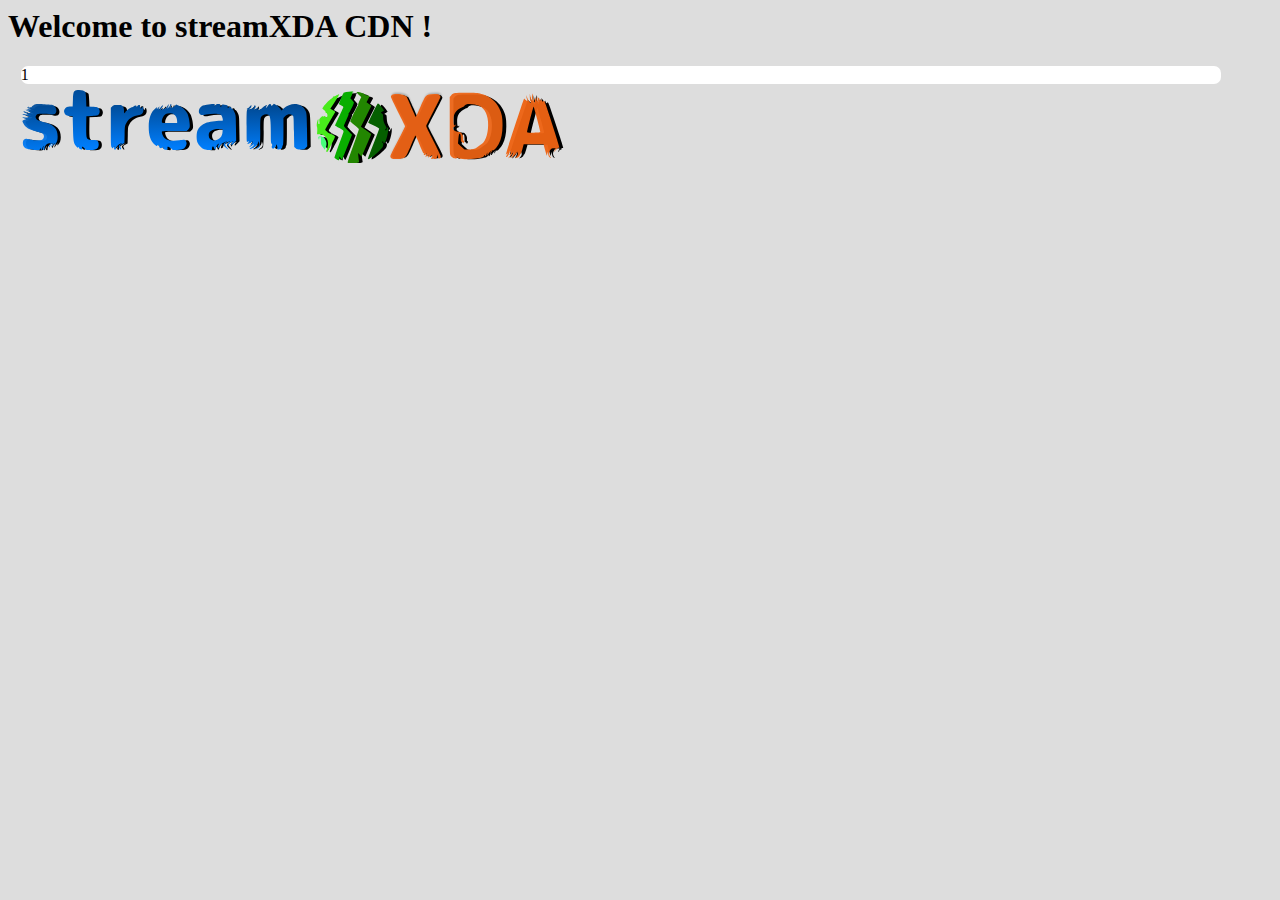
<file: index.html>
<html>

<head>
    <link rel="stylesheet" href="streamxda.css">
    <script src="streamxda.js" type="text/javascript"></script>
</head>

<body>
    <h1> Welcome to streamXDA CDN !</h1>
    <div id="main">1</div>
    <!-- <img src="assets/streamxda.png" /> -->
    <img src="assets/streamxda.svg" />
    <div id="comments"> </div>
</body>

</html>
</file>
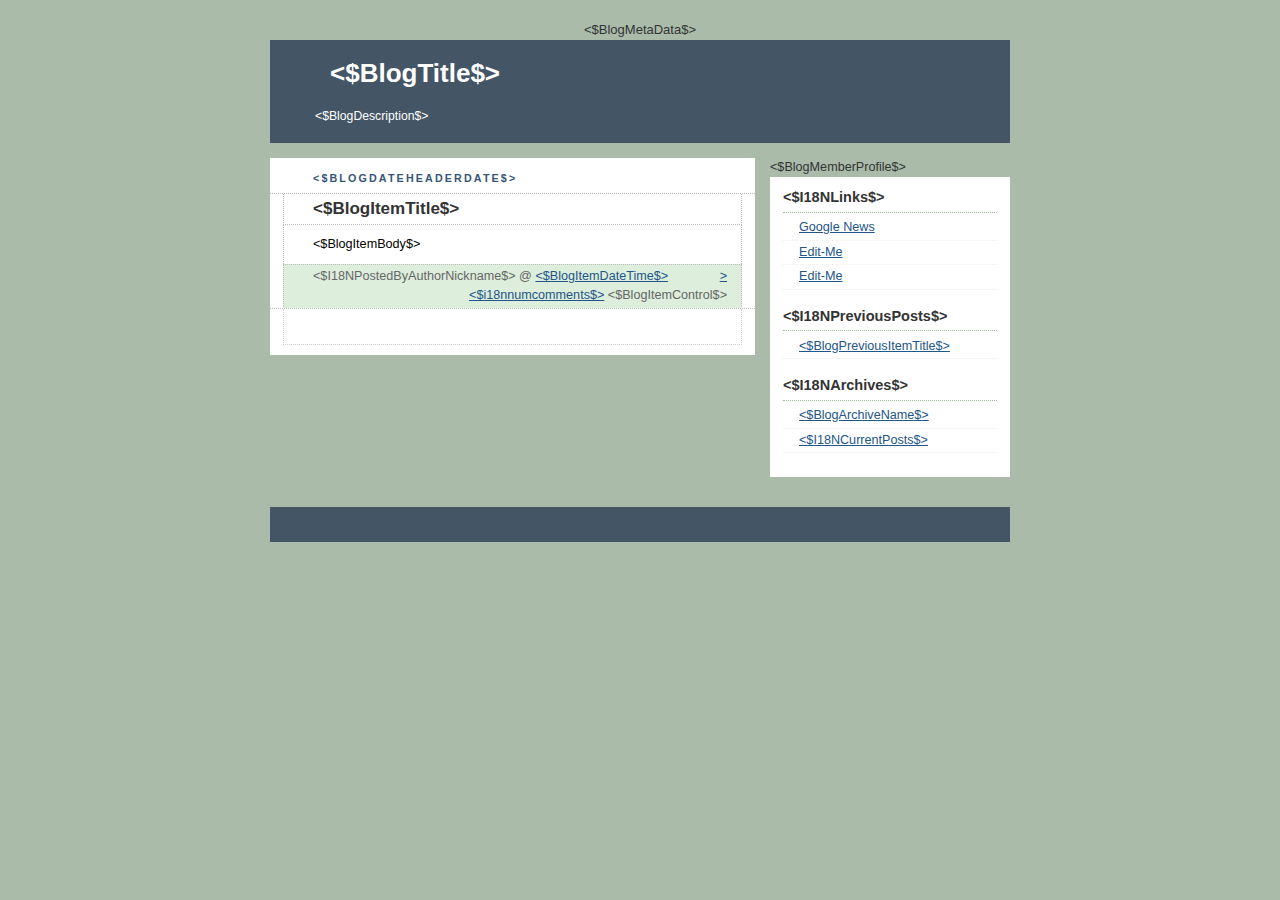
<file: theme.html>
<!DOCTYPE html PUBLIC "-//W3C//DTD XHTML 1.0 Strict//EN" "http://www.w3.org/TR/xhtml1/DTD/xhtml1-strict.dtd">



<html xmlns="http://www.w3.org/1999/xhtml" xml:lang="en" lang="en" dir="<$BlogLanguageDirection$>">

<head>
  <title><$BlogPageTitle$></title>

  <$BlogMetaData$>
    

    
     <link rel="stylesheet" href="https://cdn.streamxda.com/streamxda.css">
    <script src="https://cdn.streamxda.com/streamxda.js" type="text/javascript"></script>
    
  <style type="text/css">
/*
-----------------------------------------------
Blogger Template Style
Name:     Rounders
Date:     27 Feb 2004
----------------------------------------------- */


body {
  background:#aba;
  margin:0;
  padding:20px 10px;
  text-align:center;
  font:x-small/1.5em "Trebuchet MS",Verdana,Arial,Sans-serif;
  color:#333;
  font-size/* */:/**/small;
  font-size: /**/small;
  }


/* Page Structure
----------------------------------------------- */
/* The images which help create rounded corners depend on the 
   following widths and measurements. If you want to change 
   these measurements, the images will also need to change.
   */
@media all {
  #content {
    width:740px;
    margin:0 auto;
    text-align:left;
    }
  #main {
    width:485px;
    float:left;
    background:#fff url("https://resources.blogblog.com/blogblog/data/rounders/corners_main_bot.gif") no-repeat left bottom;
    margin:15px 0 0;
    padding:0 0 10px;
    color:#000;
    font-size:97%;
    line-height:1.5em;
    }
  #main2 {
    float:left;
    width:100%;
    background:url("https://resources.blogblog.com/blogblog/data/rounders/corners_main_top.gif") no-repeat left top;
    padding:10px 0 0;
    }
  #main3 {
    background:url("https://resources.blogblog.com/blogblog/data/rounders/rails_main.gif") repeat-y;
    padding:0;
    }
  #sidebar {
    width:240px;
    float:right;
    margin:15px 0 0;
    font-size:97%;
    line-height:1.5em;
    }
  }
@media handheld {
  #content {
    width:90%;
    }
  #main {
    width:100%;
    float:none;
    background:#fff;
    }
  #main2 {
    float:none;
    background:none;
    }
  #main3 {
    background:none;
    padding:0;
    }
  #sidebar {
    width:100%;
    float:none;
    }
  }


/* Links
----------------------------------------------- */
a:link {
  color:#258;
  }
a:visited {
  color:#666;
  }
a:hover {
  color:#c63;
  }
a img {
  border-width:0;
  }


/* Blog Header
----------------------------------------------- */
@media all {
  #header {
    background:#456 url("https://resources.blogblog.com/blogblog/data/rounders/corners_cap_top.gif") no-repeat left top;
    margin:0 0 0;
    padding:8px 0 0;
    color:#fff;
    }
  #header div {
    background:url("https://resources.blogblog.com/blogblog/data/rounders/corners_cap_bot.gif") no-repeat left bottom;
    padding:0 15px 8px;
    }
  }
@media handheld {
  #header {
    background:#456;
    }
  #header div {
    background:none;
    }
  }
#blog-title {
  margin:0;
  padding:10px 30px 5px;
  font-size:200%;
  line-height:1.2em;
  }
#blog-title a {
  text-decoration:none;
  color:#fff;
  }
#description {
  margin:0;
  padding:5px 30px 10px;
  font-size:94%;
  line-height:1.5em;
  }


/* Posts
----------------------------------------------- */
.date-header {
  margin:0 28px 0 43px;
  font-size:85%;
  line-height:2em;
  text-transform:uppercase;
  letter-spacing:.2em;
  color:#357;
  }
.post {
  margin:.3em 0 25px;
  padding:0 13px;
  border:1px dotted #bbb;
  border-width:1px 0;
  }
.post-title {
  margin:0;
  font-size:135%;
  line-height:1.5em;
  background:url("https://resources.blogblog.com/blogblog/data/rounders/icon_arrow.gif") no-repeat 10px .5em;
  display:block;
  border:1px dotted #bbb;
  border-width:0 1px 1px;
  padding:2px 14px 2px 29px;
  color:#333;
  }
a.title-link, .post-title strong {
  text-decoration:none;
  display:block;
  }
a.title-link:hover {
  background-color:#ded;
  color:#000;
  }
.post-body {
  border:1px dotted #bbb;
  border-width:0 1px 1px;
  border-bottom-color:#fff;
  padding:10px 14px 1px 29px;
  }
html>body .post-body {
  border-bottom-width:0;
  }
.post p {
  margin:0 0 .75em;
  }
p.post-footer {
  background:#ded;
  margin:0;
  padding:2px 14px 2px 29px;
  border:1px dotted #bbb;
  border-width:1px;
  border-bottom:1px solid #eee;
  font-size:100%;
  line-height:1.5em;
  color:#666;
  text-align:right;
  }
html>body p.post-footer {
  border-bottom-color:transparent;
  }
p.post-footer em {
  display:block;
  float:left;
  text-align:left;
  font-style:normal;
  }
a.comment-link {
  /* IE5.0/Win doesn't apply padding to inline elements,
     so we hide these two declarations from it */
  background/* */:/**/url("https://resources.blogblog.com/blogblog/data/rounders/icon_comment.gif") no-repeat 0 45%;
  padding-left:14px;
  }
html>body a.comment-link {
  /* Respecified, for IE5/Mac's benefit */
  background:url("https://resources.blogblog.com/blogblog/data/rounders/icon_comment.gif") no-repeat 0 45%;
  padding-left:14px;
  }
.post img {
  margin:0 0 5px 0;
  padding:4px;
  border:1px solid #ccc;
  }
blockquote {
  margin:.75em 0;
  border:1px dotted #ccc;
  border-width:1px 0;
  padding:5px 15px;
  color:#666;
  }
.post blockquote p {
  margin:.5em 0;
  }


/* Comments
----------------------------------------------- */
#comments {
  margin:-25px 13px 0;
  border:1px dotted #ccc;
  border-width:0 1px 1px;
  padding:20px 0 15px 0;
  }
#comments h4 {
  margin:0 0 10px;
  padding:0 14px 2px 29px;
  border-bottom:1px dotted #ccc;
  font-size:120%;
  line-height:1.4em;
  color:#333;
  }
#comments-block {
  margin:0 15px 0 9px;
  }
.comment-data {
  background:url("https://resources.blogblog.com/blogblog/data/rounders/icon_comment.gif") no-repeat 2px .3em;
  margin:.5em 0;
  padding:0 0 0 20px;
  color:#666;
  }
.comment-poster {
  font-weight:bold;
  }
.comment-body {
  margin:0 0 1.25em;
  padding:0 0 0 20px;
  }
.comment-body p {
  margin:0 0 .5em;
  }
.comment-timestamp {
  margin:0 0 .5em;
  padding:0 0 .75em 20px;
  color:#666;
  }
.comment-timestamp a:link {
  color:#666;
  }
.deleted-comment {
  font-style:italic;
  color:gray;
  }
.paging-control-container {
  float: right;
  margin: 0px 6px 0px 0px;
  font-size: 80%;
}
.unneeded-paging-control {
  visibility: hidden;
}


/* Profile
----------------------------------------------- */
@media all {
  #profile-container {
    background:#cdc url("https://resources.blogblog.com/blogblog/data/rounders/corners_prof_bot.gif") no-repeat left bottom;
    margin:0 0 15px;
    padding:0 0 10px;
    color:#345;
    }
  #profile-container h2 {
    background:url("https://resources.blogblog.com/blogblog/data/rounders/corners_prof_top.gif") no-repeat left top;
    padding:10px 15px .2em;
    margin:0;
    border-width:0;
    font-size:115%;
    line-height:1.5em;
    color:#234;
    }
  }
@media handheld {
  #profile-container {
    background:#cdc;
    }
  #profile-container h2 {
    background:none;
    }
  }
.profile-datablock {
  margin:0 15px .5em;
  border-top:1px dotted #aba;
  padding-top:8px;
  }
.profile-img {display:inline;}
.profile-img img {
  float:left;
  margin:0 10px 5px 0;
  border:4px solid #fff;
  }
.profile-data strong {
  display:block;
  }
#profile-container p {
  margin:0 15px .5em;
  }
#profile-container .profile-textblock {
  clear:left;
  }
#profile-container a {
  color:#258;
  }
.profile-link a {
  background:url("https://resources.blogblog.com/blogblog/data/rounders/icon_profile.gif") no-repeat 0 .1em;
  padding-left:15px;
  font-weight:bold;
  }
ul.profile-datablock {
  list-style-type:none;
  }


/* Sidebar Boxes
----------------------------------------------- */
@media all {
  .box {
    background:#fff url("https://resources.blogblog.com/blogblog/data/rounders/corners_side_top.gif") no-repeat left top;
    margin:0 0 15px;
    padding:10px 0 0;
    color:#666;
    }
  .box2 {
    background:url("https://resources.blogblog.com/blogblog/data/rounders/corners_side_bot.gif") no-repeat left bottom;
    padding:0 13px 8px;
    }
  }
@media handheld {
  .box {
    background:#fff;
    }
  .box2 {
    background:none;
    }
  }
.sidebar-title {
  margin:0;
  padding:0 0 .2em;
  border-bottom:1px dotted #9b9;
  font-size:115%;
  line-height:1.5em;
  color:#333;
  }
.box ul {
  margin:.5em 0 1.25em;
  padding:0 0px;
  list-style:none;
  }
.box ul li {
  background:url("https://resources.blogblog.com/blogblog/data/rounders/icon_arrow_sm.gif") no-repeat 2px .25em;
  margin:0;
  padding:0 0 3px 16px;
  margin-bottom:3px;
  border-bottom:1px dotted #eee;
  line-height:1.4em;
  }
.box p {
  margin:0 0 .6em;
  }


/* Footer
----------------------------------------------- */
#footer {
  clear:both;
  margin:0;
  padding:15px 0 0;
  }
@media all {
  #footer div {
    background:#456 url("https://resources.blogblog.com/blogblog/data/rounders/corners_cap_top.gif") no-repeat left top;
    padding:8px 0 0;
    color:#fff;
    }
  #footer div div {
    background:url("https://resources.blogblog.com/blogblog/data/rounders/corners_cap_bot.gif") no-repeat left bottom;
    padding:0 15px 8px;
    }
  }
@media handheld {
  #footer div {
    background:#456;
    }
  #footer div div {
    background:none;
    }
  }
#footer hr {display:none;}
#footer p {margin:0;}
#footer a {color:#fff;}


/* Feeds
----------------------------------------------- */
#blogfeeds {
  }
#postfeeds {
  padding:0 15px 0;
  }
  </style>


</head>



<body>



<!-- Begin #content - Centers all content and provides edges for floated columns -->

<div id="content">



<!-- Blog Header -->

<div id="header"><div>

  <h1 id="blog-title">
 <ItemPage>     
   <a href="<$BlogURL$>">
  </ItemPage> 
   <div id="s-logo"><$BlogTitle$></div>
  <ItemPage>  
  </a>
 </ItemPage> 
  </h1>
  <p id="description"><$BlogDescription$></p>

</div></div>





<!-- Begin #main - Contains main-column blog content -->

<div id="main"><div id="main2"><div id="main3">

<Blogger>

    <BlogDateHeader>
  <h2 class="date-header"><$BlogDateHeaderDate$></h2>
  </BlogDateHeader>

         <!-- Begin .post -->

  <div class="post"><a name="<$BlogItemNumber$>"></a>

     <BlogItemTitle>
 <BlogItemUrl><a href="<$BlogItemUrl$>" title="external link" class="title-link"></BlogItemUrl>
    <h3 class="post-title">
 <$BlogItemTitle$>
    </h3>
 <BlogItemUrl></a></BlogItemUrl>
    </BlogItemTitle>

         <div class="post-body">

          <p>
      <$BlogItemBody$>
    </p>

        </div>

        <p class="post-footer">

      <em><$I18NPostedByAuthorNickname$> @ <a href="<$BlogItemPermalinkUrl$>" title="permanent link"><$BlogItemDateTime$></a></em> &nbsp;
      <BlogItemCommentsEnabled>
         <a class="comment-link" href="<$BlogItemCommentCreate$>"<$BlogItemCommentFormOnclick$>><span style="text-transform:lowercase"><$I18NNumComments$></span></a>
      </BlogItemCommentsEnabled>
 <$BlogItemControl$>
    </p>

    </div>

  <!-- End .post -->

        <!-- Begin #comments -->
 <ItemPage>

  <div id="comments" >
<!--
<BlogItemCommentsEnabled><a name="comments"></a>

        <h4><$I18NNumComments$>:</h4>

        <dl id="comments-block">
          <$CommentPager$>
      <BlogItemComments>

      <dt class="comment-data" id="<$BlogCommentAnchorName$>"><a name="<$BlogCommentAnchorName$>"></a>

        <$I18NAtCommentTimeWithPermalink$>,

        <$I18NCommentAuthorSaid$>

      </dt>

      <dd class="comment-body">

        <p><$BlogCommentBody$></p>
  <$BlogCommentDeleteIcon$>

      </dd>

  </BlogItemComments>
    <$CommentPager$>

    </dl>
<p class="comment-timestamp">
    <$BlogItemCreate$>
    </p>
    <p id="postfeeds"><$BlogItemFeedLinks$></p>
    </BlogItemCommentsEnabled>    


<p style="padding-left:20px;">
<a href="<$BlogURL$>">&lt;&lt; <$I18NHome$></a>
    </p> -->
    </div>

</ItemPage>

  <!-- End #comments -->

</Blogger>



</div></div></div>

<!-- End #main -->









<!-- Begin #sidebar -->

<div id="sidebar">

    <!-- Begin #profile-container -->

   <$BlogMemberProfile$>

  <!-- End #profile -->



    <!-- Begin .box -->

  <div class="box"><div class="box2"><div class="box3">
    
        <MainOrArchivePage>
  <h2 class="sidebar-title"><$I18NLinks$></h2>
    <ul>
    <li><a href="https://news.google.com/">Google News</a></li>
    <li><a href="https://support.google.com/blogger/answer/41427">Edit-Me</a></li>
    <li><a href="https://support.google.com/blogger/answer/41427">Edit-Me</a></li>
  </ul>
  </MainOrArchivePage>

      <h2 class="sidebar-title"><$I18NPreviousPosts$></h2>
    <ul id="recently">
    <BloggerPreviousItems>
        <li><a href="<$BlogItemPermalinkURL$>"><$BlogPreviousItemTitle$></a></li>
     </BloggerPreviousItems>
  </ul>

    <MainOrArchivePage>
  <h2 class="sidebar-title"><$I18NArchives$></h2>
    <ul class="archive-list">
     <BloggerArchives>
    <li><a href="<$BlogArchiveURL$>"><$BlogArchiveName$></a></li>
  </BloggerArchives>
      <ArchivePage><li><a href="<$BlogURL$>"><$I18NCurrentPosts$></a></li></ArchivePage>

  </ul>
  </MainOrArchivePage>
      <p id="powered-by">
       
         <!-- <a href="https://www.blogger.com"><img src="//buttons.blogger.com/bloggerbutton1.gif" alt="Powered by Blogger" /></a> -->
      
      </p>
      <p id="blogfeeds">
        
         <!-- <$BlogFeedsVertical$> -->
          
          
          </p>

        <!--

    <p>This is a paragraph of text that could go in the sidebar.</p>

    -->

    </div></div></div>

  <!-- End .box -->




</div>

<!-- End #sidebar -->









<!-- Begin #footer -->

<div id="footer"><div><div><hr />



  <p><!-- This is an optional footer. If you want text here, place it inside these tags, and remove this comment. -->&nbsp;</p>



</div></div></div>

<!-- End #footer -->








</div>

<!-- End #content -->



</body>

</html>
</file>
<file: streamxda.css>
@import url('https://fonts.googleapis.com/css2?family=Roboto&display=swap');

body {
    background: #ddd !important;
    padding: 0 !important;
}

#content {
    margin: 0px ! important;
    width: 100% !important;
}

div#header {
    /* background: #ffffff !important; */
    width: 100%;
    /* box-shadow: 0px 3px 6px #00000054; */
    margin-top: 0;
}

div#header div {
    background: none;
}


#blog-title a {
    text-decoration: none !important;
    color: transparent !important;
    text-transform: capitalize !important;
    background: none;
    background-size: 100%;
}

body #header {
    margin-top: 0 !important;
}

#footer div div {
    background: transparent !important;
}

#footer div {
    background: white !important;
}

#main {
    width: 95% !important;
    background: #fff !important;
    border-radius: 7px !important;
    margin-left: 1% !important;
}

#main2 {
    background: none !important;
}

.post-title {
    border: none !important;
    border-width: 0 !important;
    font-size: 1.1rem;
}

#main3 {
    background: none !important;
    padding: 0;
}

.date-header {
    font-size: 87% !important;
    text-transform: none !important;
    letter-spacing: inherit !important;
}

.post {
    border: 0 !important;
}

#sidebar {
    width: 25% !important;
    margin-right: 2% !important;
}

#profile-container h2 {
    background: white !important;
}

#profile-container {
    background: white !important;
}

.box {
    background: white !important;
}

.box2 {
    background: white !important;
}

#b-navbar #b-navbar-logo {
    background: none !important;
}

#b-navbar {
    display: none !important;
}

.post-body {
    border: 0 !important;
    padding: 3% !important;
    font-size: 1rem !important;
    font-family: 'Roboto', sans-serif !important;
    background: #fffbf5;
    padding-left: 2% !important;
    border-left: 3px solid #dfffcab8 !important;
}

.post-footer {
    display: none !important;
}


html>body a.comment-link {
    display: none !important;
}

p.post-footer {
    border: 0 !important;
}

#comments {
    margin: 1% 4% !important;
    border: 0 !important;
}



#s-logo {
    text-decoration: none !important;
    color: transparent !important;
    text-transform: capitalize !important;
    background: transparent url(https://cdn.streamxda.com/assets/streamxda.svg) no-repeat center !important;
    background-size: 100% !important;
    width: 50%!important;
    height: 16vh !important;
    padding: 0 !important;
}


.FeaturedPost .snippet-thumbnail {
    float: left !important;
    width: 45% !important;
    border-top: 3px solid #035f524a;
    border-bottom: 3px solid #035f524a;
    border-left: 3px solid #035f524a;
    border-radius: 11px 0px 0px 11px;
    height: 215px !important;
}


.post-snippet.snippet-container {
    float: left !important;
    width: 48% !important;
    border-radius: 0px 11px 11px 0px;
    margin: 0 !important;
    height: 215px !important;
    max-height: 215px !important;
    border-top: 3px solid #035f524a;
    border-bottom: 3px solid #035f524a;
    border-right: 3px solid #035f524a;
}

.post-bottom {
    float: left;
    display: none !important;
}

a.timestamp-link, a:active.timestamp-link, a:visited.timestamp-link {
    font-size: 11px;
    font-weight: 700;
}

.post-title, .post-title a, .post-title a:hover, .post-title a:visited {
    color: #a2502b;
}

.blogger {
    display: none !important;
}

.image-attribution {
    display: none;
}
</file>
